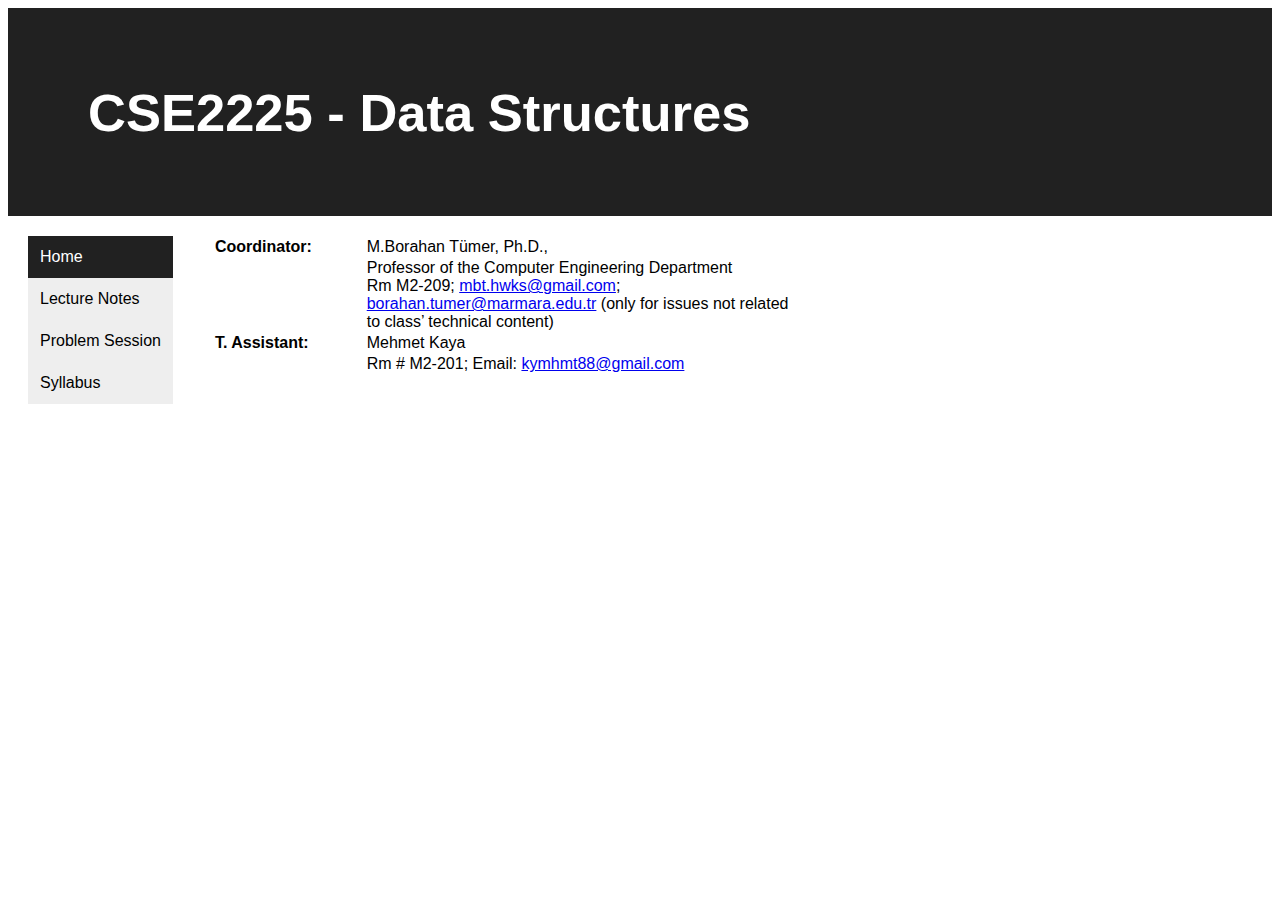
<file: index.html>
<!DOCTYPE html>
<html lang="en">
<head>
<title>CSE2225 - Data Structures</title>
<meta charset="utf-8">
<meta name="viewport" content="width=device-width, initial-scale=1">
<link rel="stylesheet" href="mystyle.css">
</head>
<body>
<header>
  <h2>CSE2225 - Data Structures</h2>
</header>

<section>
  <nav>
    <div class="vertical-menu">
	  <a href="index.html" class="active">Home</a>
	  <a href="lecturenotes.html">Lecture Notes</a>
	  <a href="problemsession.html">Problem Session</a>
      <a href="syllabus.html">Syllabus</a>
	</div>
  </nav>
  
  <article>
   
<table border="0" cellpadding="1" cellspacing="1" style="width:800px">
	<tbody>
		<tr>
			<td><strong>Coordinator: </strong></td>
			<td>M.Borahan T&uuml;mer, Ph.D.,​​​​​</td>
		</tr>
		<tr>
			<td>&nbsp;</td>
			<td>Professor of the Computer Engineering Department<br />
			Rm M2-209; <a href="mailto:mbt.hwks@gmail.com">mbt.hwks@gmail.com</a>;<br />
			<a href="mailto:borahan.tumer@marmara.edu.tr">borahan.tumer@marmara.edu.tr</a> (only for issues not related<br />
			to class&rsquo; technical content)</td>
		</tr>
		<tr>
			<td><strong>T. Assistant: </strong></td>
			<td>Mehmet Kaya</td>
		</tr>
		<tr>
			<td>&nbsp;</td>
			<td>Rm # M2-201; Email: <a href="mailto:kymhmt88@gmail.com">kymhmt88@gmail.com</a></td>
		</tr>
	</tbody>
</table>
    
  </article>
</section>

</body>
</html>
</file>
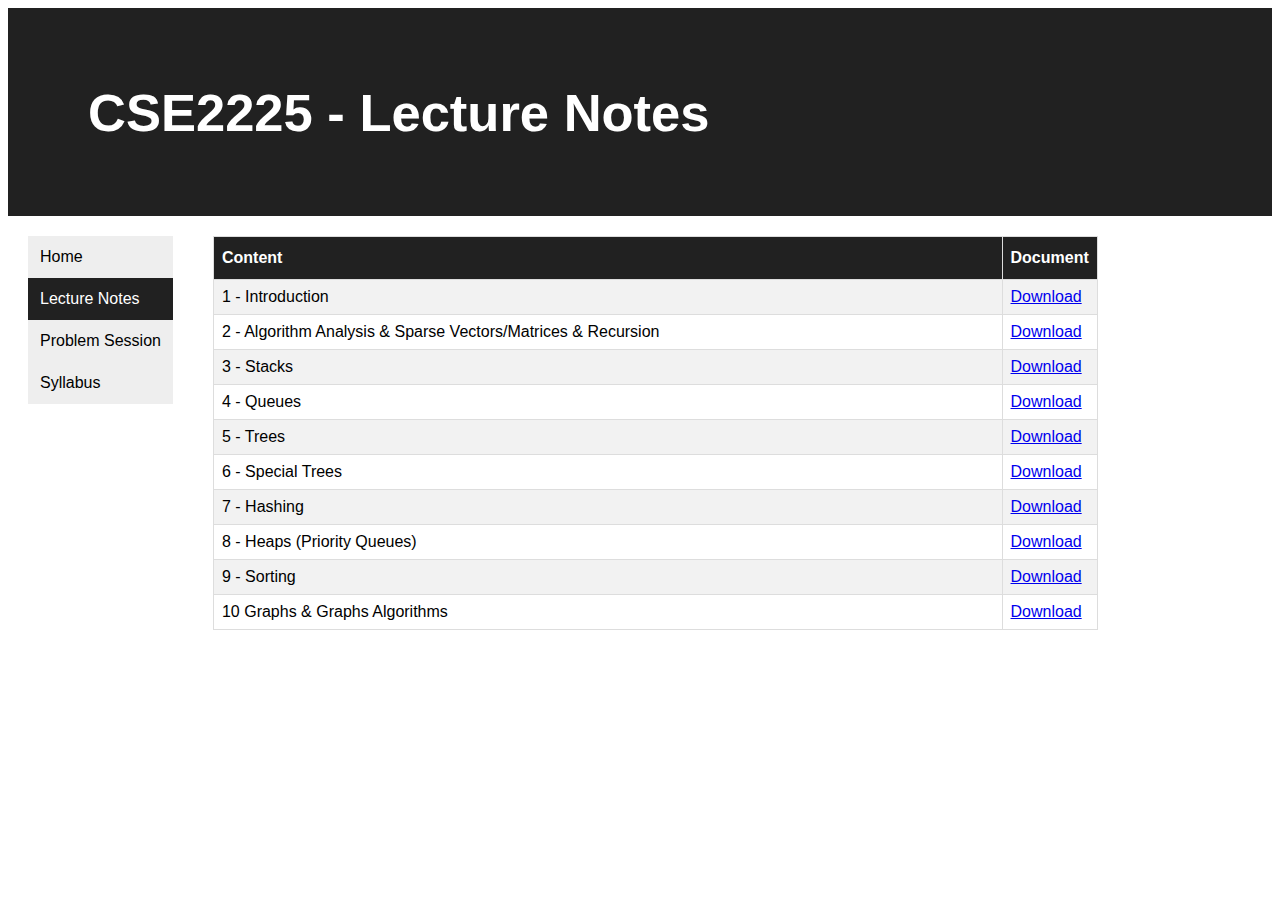
<file: lecturenotes.html>
<!DOCTYPE html>
<html lang="en">
<head>
<title>CSE2225 - Lecture Notes</title>
<meta charset="utf-8">
<meta name="viewport" content="width=device-width, initial-scale=1">
<link rel="stylesheet" href="mystyle.css">
</head>
<body>
<header>
  <h2>CSE2225 - Lecture Notes</h2>
</header>

<section>
  <nav>
    <div class="vertical-menu">
	  <a href="index.html">Home</a>
	  <a href="lecturenotes.html" class="active">Lecture Notes</a>
	   <a href="problemsession.html">Problem Session</a>
      <a href="syllabus.html">Syllabus</a>
	</div>
  </nav>
  
  <article>
    <table id="notes">
			<tr>
				<th>Content</th>
				<th  style="width:10%">Document</th>
			</tr>
			<tr>
				<td>1 - Introduction</td>
				<td><a href="files/Week1.ppt">Download</a></td>
			</tr>
			<tr>
				<td>2 - Algorithm Analysis & Sparse Vectors/Matrices & Recursion</td>
				<td><a href="files/Week2.pptx">Download</a></td>
			</tr>
			<tr>
				<td>3 - Stacks</td>
				<td><a href="files/Week3.pptx">Download</a></td>
			</tr>
			<tr>
				<td>4 - Queues</td>
				<td><a href="files/Week4.pptx">Download</a></td>
			</tr>
			<tr>
				<td>5 - Trees</td>
				<td><a href="files/Week5.pptx">Download</a></td>
			</tr>
			<tr>
				<td>6 - Special Trees</td>
				<td><a href="files/Week6.pptx">Download</a></td>
			</tr>
			<tr>
				<td>7 - Hashing</td>
				<td><a href="files/Week7.pptx">Download</a></td>
			</tr>
			<tr>
				<td>8 - Heaps (Priority Queues)</td>
				<td><a href="files/Week8.pptx">Download</a></td>
			</tr>
			<tr>
				<td>9 - Sorting</td>
				<td><a href="files/Week9.pptx">Download</a></td>
			</tr>
			<tr>
				<td>10 Graphs & Graphs Algorithms</td>
				<td><a href="files/Week10.pptx">Download</a></td>
			</tr>
		</table>    
  </article>
</section>

</body>
</html>
</file>
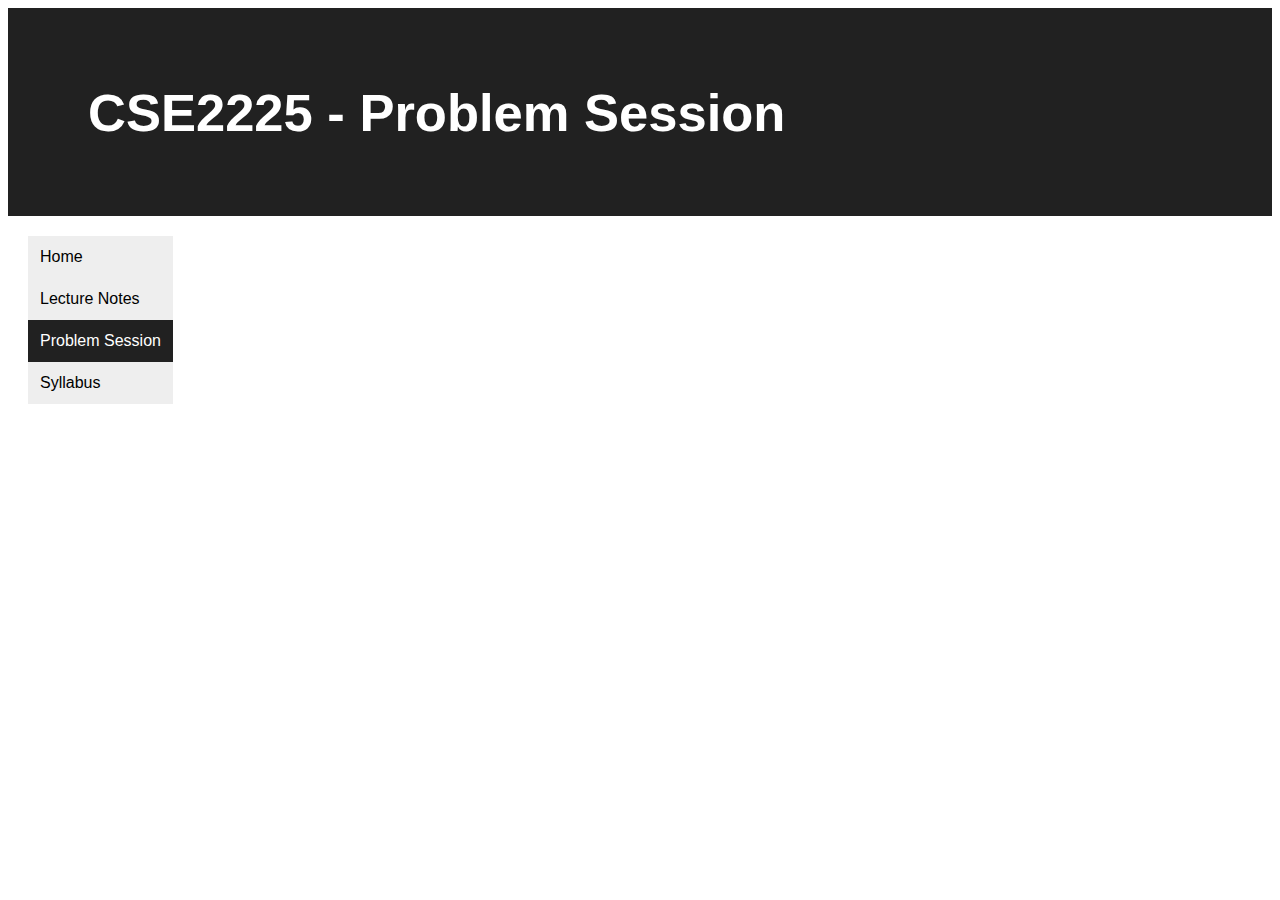
<file: problemsession.html>
<!DOCTYPE html>
<html lang="en">
<head>
<title>CSE2225 - Problem Session</title>
<meta charset="utf-8">
<meta name="viewport" content="width=device-width, initial-scale=1">
<link rel="stylesheet" href="mystyle.css">
</head>
<body>
<header>
  <h2>CSE2225 - Problem Session</h2>
</header>

<section>
  <nav>
     <div class="vertical-menu">
	  <a href="index.html">Home</a>
	  <a href="lecturenotes.html">Lecture Notes</a>
	  <a href="problemsession.html" class="active">Problem Session</a>
      <a href="syllabus.html">Syllabus</a>
	</div>
  </nav>
  
  <article>
    
  </article>
</section>

</body>
</html>
</file>
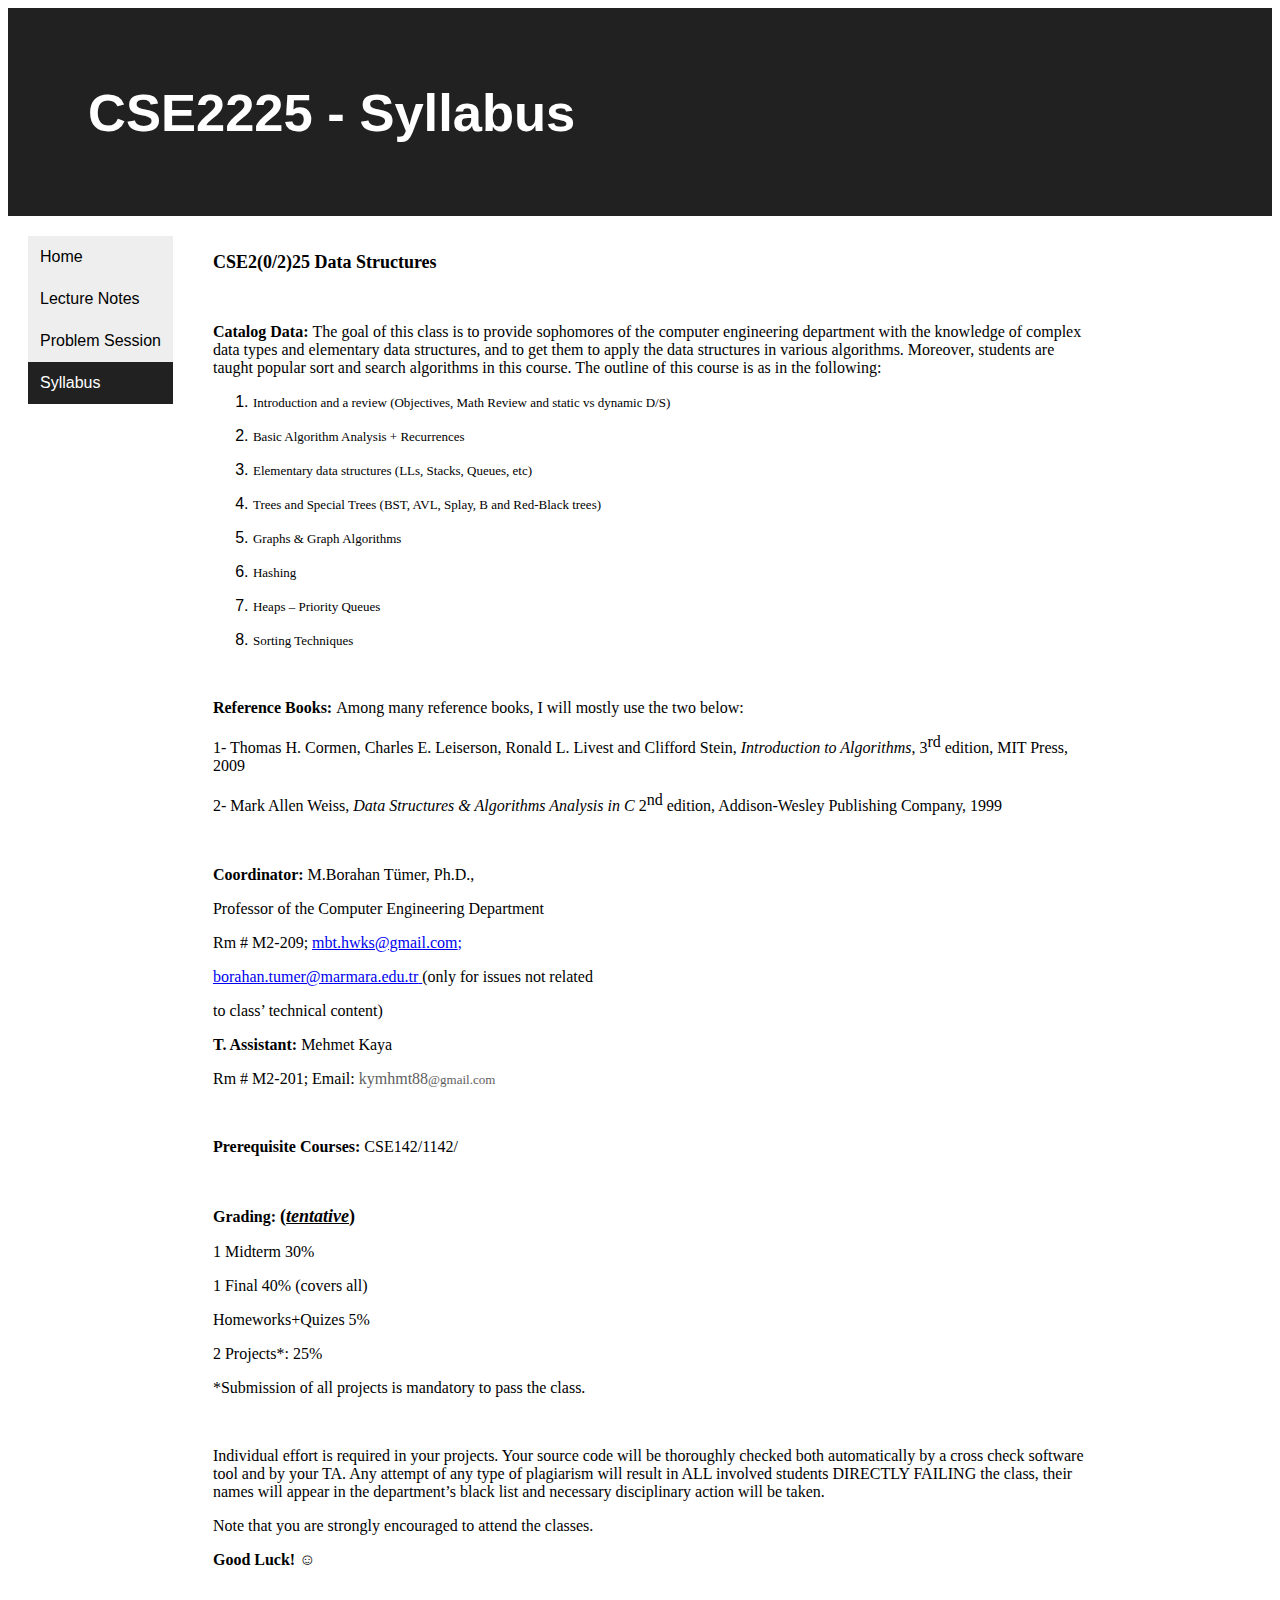
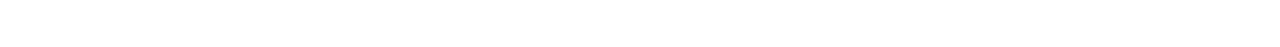
<file: syllabus.html>
<!DOCTYPE html>
<html lang="en">
<head>
<title>CSE2225 - Syllabus</title>
<meta charset="utf-8">
<meta name="viewport" content="width=device-width, initial-scale=1">
<link rel="stylesheet" href="mystyle.css">

</head>
<body>
<header>
  <h2>CSE2225 - Syllabus</h2>
</header>

<section>
  <nav>
    <div class="vertical-menu">
	  <a href="index.html">Home</a>
	  <a href="lecturenotes.html">Lecture Notes</a>
	  <a href="problemsession.html">Problem Session</a>
      <a href="syllabus.html" class="active">Syllabus</a>
	</div>
  </nav>
  
  <article>
	<p><span style="font-family:Times New Roman,serif"><span style="font-size:large"><strong>CSE2(0/2)25 Data Structures </strong></span></span></p>

<p>&nbsp;</p>

<p><span style="font-family:Times New Roman,serif"><span style="font-size:medium"><strong>Catalog Data: </strong></span></span><span style="font-family:Times New Roman,serif"><span style="font-size:medium">The goal of this class is to provide sophomores of the computer engineering department with the knowledge of complex data types and elementary data structures, and to get them to apply the data structures in various algorithms. Moreover, students are taught popular sort and search algorithms in this course. The outline of this course is as in the following:</span></span></p>

<ol>
	<li>
	<p><span style="font-family:Times New Roman,serif"><span style="font-size:small">Introduction and a review (Objectives, Math Review and static vs dynamic D/S)</span></span></p>
	</li>
	<li>
	<p><span style="font-family:Times New Roman,serif"><span style="font-size:small">Basic Algorithm Analysis + Recurrences</span></span></p>
	</li>
	<li>
	<p><span style="font-family:Times New Roman,serif"><span style="font-size:small">Elementary data structures (LLs, Stacks, Queues, etc)</span></span></p>
	</li>
	<li>
	<p><span style="font-family:Times New Roman,serif"><span style="font-size:small">Trees and Special Trees (BST, AVL, Splay, B and Red-Black trees)</span></span></p>
	</li>
	<li>
	<p><span style="font-family:Times New Roman,serif"><span style="font-size:small">Graphs &amp; Graph Algorithms</span></span></p>
	</li>
	<li>
	<p><span style="font-family:Times New Roman,serif"><span style="font-size:small">Hashing </span></span></p>
	</li>
	<li>
	<p><span style="font-family:Times New Roman,serif"><span style="font-size:small">Heaps &ndash; Priority Queues</span></span></p>
	</li>
	<li>
	<p><span style="font-family:Times New Roman,serif"><span style="font-size:small">Sorting Techniques</span></span></p>
	</li>
</ol>

<p>&nbsp;</p>

<p><span style="font-family:Times New Roman,serif"><span style="font-size:medium"><strong>Reference Books: </strong></span></span><span style="font-family:Times New Roman,serif"><span style="font-size:medium">Among many reference books, I will mostly use the two below:</span></span></p>

<p><span style="font-family:Times New Roman,serif"><span style="font-size:medium">1- Thomas H. Cormen, Charles E. Leiserson, Ronald L. Livest and Clifford Stein, </span></span><span style="font-family:Times New Roman,serif"><span style="font-size:medium"><em>Introduction to Algorithms</em></span></span><span style="font-family:Times New Roman,serif"><span style="font-size:medium">, 3</span></span><sup><span style="font-family:Times New Roman,serif"><span style="font-size:medium">rd</span></span></sup><span style="font-family:Times New Roman,serif"><span style="font-size:medium"> edition, MIT Press, 2009</span></span></p>


<p><span style="font-family:Times New Roman,serif"><span style="font-size:medium">2- Mark Allen Weiss, </span></span><span style="font-family:Times New Roman,serif"><span style="font-size:medium"><em>Data Structures &amp; Algorithms Analysis in C</em></span></span><span style="font-family:Times New Roman,serif"><span style="font-size:medium"> 2</span></span><sup><span style="font-family:Times New Roman,serif"><span style="font-size:medium">nd</span></span></sup><span style="font-family:Times New Roman,serif"><span style="font-size:medium"> edition, Addison-Wesley Publishing Company, 1999</span></span></p>

<p>&nbsp;</p>

<p><span style="font-family:Times New Roman,serif"><span style="font-size:medium"><strong>Coordinator: </strong></span></span><span style="font-family:Times New Roman,serif"><span style="font-size:medium"> M.Borahan T&uuml;mer, Ph.D.,</span></span></p>

<p><span style="font-family:Times New Roman,serif"><span style="font-size:medium">Professor of the Computer Engineering Department</span></span></p>

<p><span style="font-family:Times New Roman,serif"><span style="font-size:medium">Rm # M2</span></span><span style="font-family:Times New Roman,serif"><span style="font-size:medium">-209</span></span><span style="font-family:Times New Roman,serif"><span style="font-size:medium">; </span></span><span style="color:#0000ff"><u><span style="font-family:Times New Roman,serif"><span style="font-size:medium"><a href="mailto:mbt.hwks@gmail.com">mbt.hwks@gmail.com</a>;</span></span></u></span></p>

<p><span style="color:#0000ff"><u><span style="font-family:Times New Roman,serif"><span style="font-size:medium"><a href="mailto:borahan.tumer@marmara.edu.tr">borahan.tumer@marmara.edu.tr</a> </span></span></u></span><span style="color:#0000ff"><span style="color:#000000"><span style="font-family:Times New Roman,serif"><span style="font-size:medium">(only for issues not related </span></span></span></span></p>

<p><span style="color:#0000ff"><span style="color:#000000"><span style="font-family:Times New Roman,serif"><span style="font-size:medium">to class&rsquo; technical content)</span></span></span></span></p>

<p><span style="font-family:Times New Roman,serif"><span style="font-size:medium"><strong>T. Assistant: </strong></span></span><span style="font-family:Times New Roman,serif"><span style="font-size:medium"> Mehmet Kaya</span></span></p>

<p><span style="font-family:Times New Roman,serif"><span style="font-size:medium">Rm # M2-201; Email: </span></span><span style="color:#5e5e5e"><span style="font-family:Times New Roman,serif"><span style="font-size:medium">kymhmt88</span></span></span><span style="color:#5e5e5e"><span style="font-family:Times New Roman,serif"><span style="font-size:small">@gmail.com</span></span></span><span style="font-family:Times New Roman,serif"><span style="font-size:medium"> </span></span></p>

<p>&nbsp;</p>

<p><span style="font-family:Times New Roman,serif"><span style="font-size:medium"><strong>Prerequisite Courses:</strong></span></span><span style="font-family:Times New Roman,serif"><span style="font-size:medium"> CSE142/1142/</span></span></p>

<p>&nbsp;</p>

<p><span style="font-family:Times New Roman,serif"><span style="font-size:medium"><strong>Grading: </strong></span></span><span style="font-family:Times New Roman,serif"><span style="font-size:large"><strong>(</strong></span></span><span style="font-family:Times New Roman,serif"><span style="font-size:large"><em><u><strong>tentative</strong></u></em></span></span><span style="font-family:Times New Roman,serif"><span style="font-size:large"><strong>)</strong></span></span></p>

<p><span style="font-family:Times New Roman,serif"><span style="font-size:medium">1 Midterm 30%</span></span></p>

<p><span style="font-family:Times New Roman,serif"><span style="font-size:medium">1 Final 40% (covers all)</span></span></p>

<p><span style="font-family:Times New Roman,serif"><span style="font-size:medium">Homeworks+Quizes 5%</span></span></p>

<p><span style="font-family:Times New Roman,serif"><span style="font-size:medium">2 Projects*: 25%</span></span></p>

<p><span style="font-family:Times New Roman,serif">*Submission of all projects is mandatory to pass the class.</span></p>

<p>&nbsp;</p>

<p><span style="font-family:Times New Roman,serif">Individual effort is required in your projects. Your source code will be thoroughly checked both automatically by a cross check software tool and by your TA. Any attempt of any type of plagiarism will result in ALL involved students DIRECTLY FAILING the class, their names will appear in the department&rsquo;s black list and necessary disciplinary action will be taken.</span></p>

<p><span style="font-family:Times New Roman,serif">Note that you are strongly encouraged to attend the classes.</span></p>

<p><span style="font-family:Times New Roman,serif"><span style="font-size:medium"><strong>Good Luck! </strong></span></span><span style="font-family:Wingdings,serif"><span style="font-size:medium"><strong>☺</strong></span></span></p>

<p>&nbsp;</p>

  </article>
</section>

</body>
</html>
</file>
<file: mystyle.css>
<style>
* {
  box-sizing: border-box;
}

body {
  font-family: Arial, Helvetica, sans-serif;
}

/* Style the header */
header {
  background-color: #212121;
  padding: 30px;
  text-align: left;
  font-size: 35px;
  color: white;
  padding-left: 80px
}

/* Create two columns/boxes that floats next to each other */
nav {
  float: left;
  background: white;
  padding: 20px;
}

/* Style the list inside the menu */
nav ul {
  list-style-type: none;
  padding: 0;
}

article {
  float: left;
  padding: 20px;
  width: 70%;
  background-color: white;
}

/* Clear floats after the columns */
section::after {
  content: "";
  display: table;
  clear: both;
}

/* Responsive layout - makes the two columns/boxes stack on top of each other instead of next to each other, on small screens */
@media (max-width: 600px) {
  nav, article {
    width: 100%;
    height: auto;
  }
}

.vertical-menu {
  width: 100%;
}

.vertical-menu a {
  background-color: #eee;
  color: black;
  display: block;
  padding: 12px;
  text-decoration: none;
}

.vertical-menu a:hover {
  background-color: #ccc;
}

.vertical-menu a.active {
  background-color: #212121;
  color: white;
}

#notes {
  font-family: Arial, Helvetica, sans-serif;
  border-collapse: collapse;
  width: 100%;
}
#notes td, #notes th {
  border: 1px solid #ddd;
  padding: 8px;
}

#notes tr:nth-child(even){background-color: #f2f2f2;}

#notes tr:hover {background-color: #ddd;}

#notes th {
  padding-top: 12px;
  padding-bottom: 12px;
  text-align: left;
  background-color: #212121;
  color: white;
}
</style>
</file>
